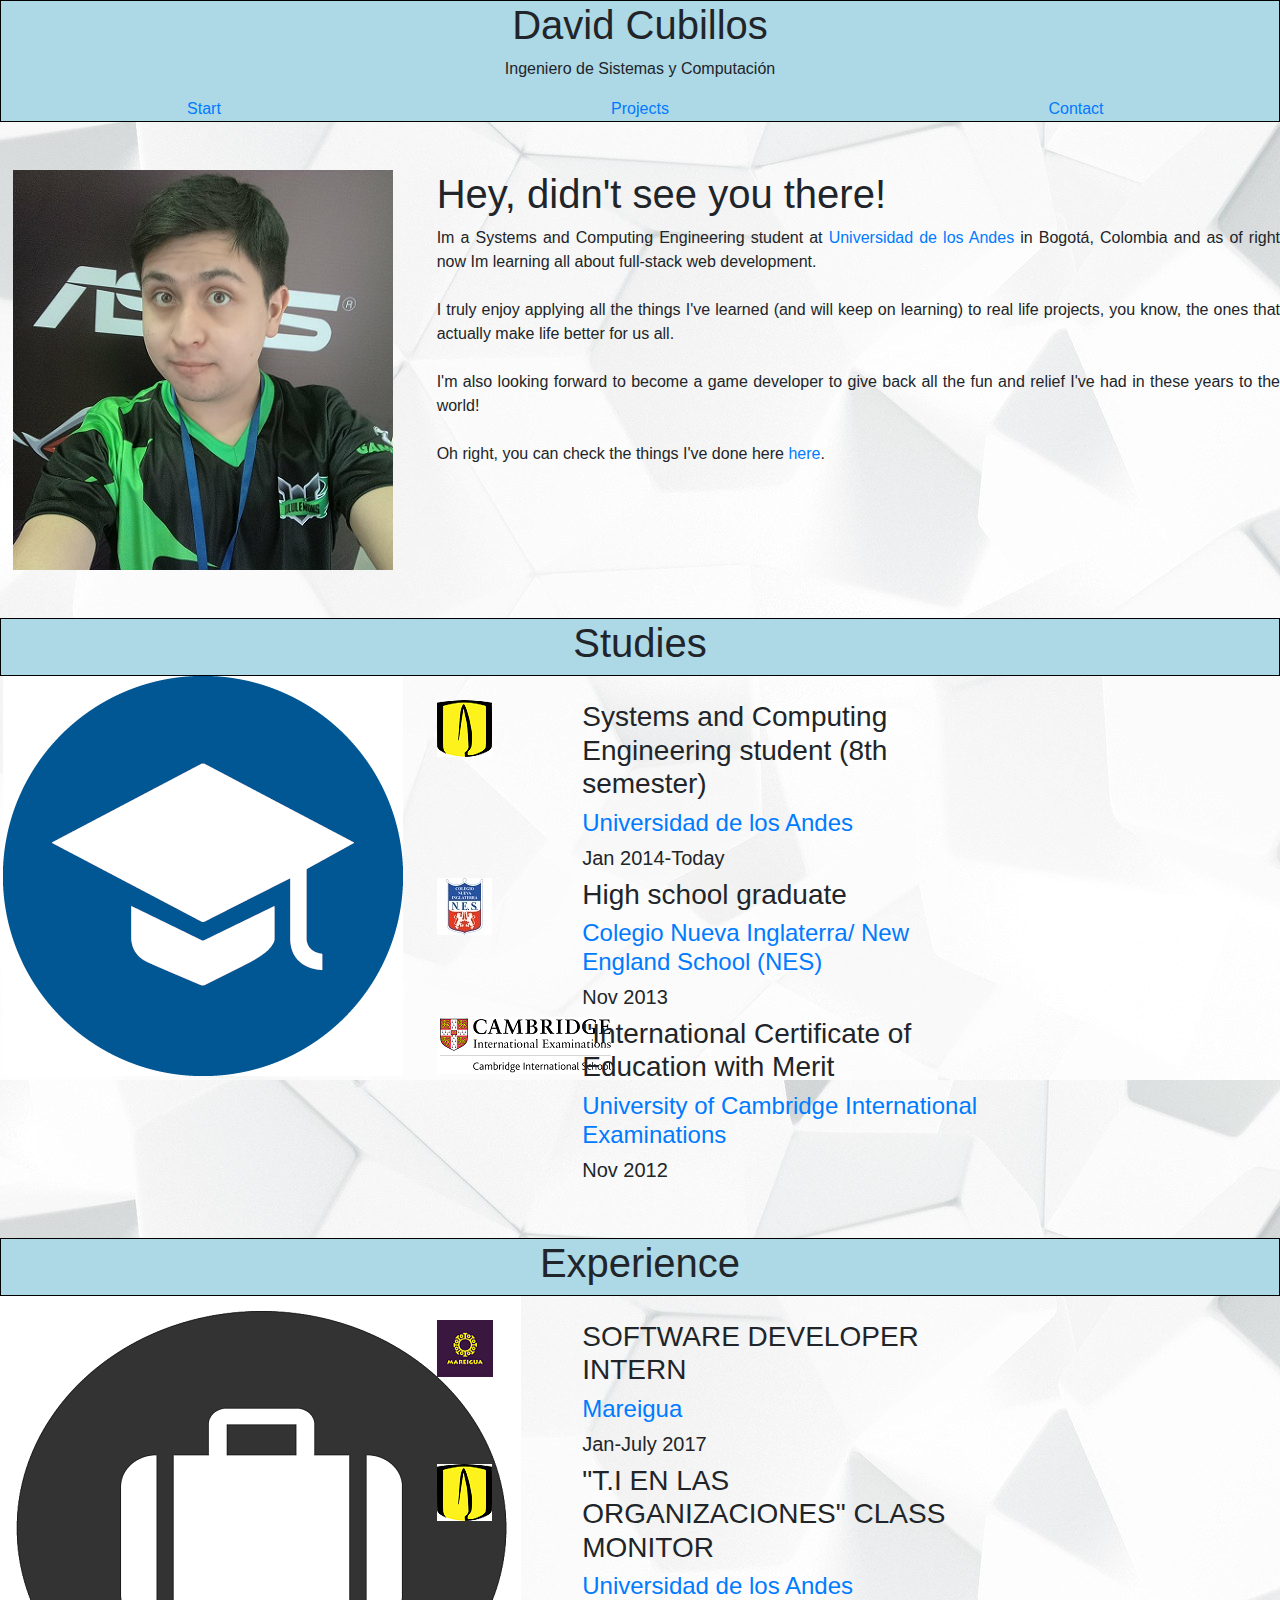
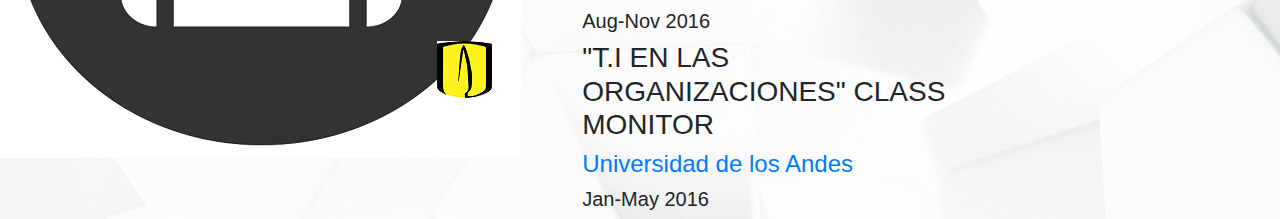
<file: index.html>
<!DOCTYPE html><html><head>
   
    <link rel="stylesheet" href="https://maxcdn.bootstrapcdn.com/bootstrap/4.0.0/css/bootstrap.min.css" integrity="sha384-Gn5384xqQ1aoWXA+058RXPxPg6fy4IWvTNh0E263XmFcJlSAwiGgFAW/dAiS6JXm" crossorigin="anonymous">
    <link rel="stylesheet" type="text/css" href="style.css">
    <meta charset="utf-8">
    <script>
	/* global $ */
	/*“use strict”;
    */
	</script>
    <script src="https://code.jquery.com/jquery-3.2.1.slim.min.js" integrity="sha384-KJ3o2DKtIkvYIK3UENzmM7KCkRr/rE9/Qpg6aAZGJwFDMVNA/GpGFF93hXpG5KkN" crossorigin="anonymous"></script>
	<script src="https://cdnjs.cloudflare.com/ajax/libs/popper.js/1.12.9/umd/popper.min.js" integrity="sha384-ApNbgh9B+Y1QKtv3Rn7W3mgPxhU9K/ScQsAP7hUibX39j7fakFPskvXusvfa0b4Q" crossorigin="anonymous"></script>
	<script src="https://maxcdn.bootstrapcdn.com/bootstrap/4.0.0/js/bootstrap.min.js" integrity="sha384-JZR6Spejh4U02d8jOt6vLEHfe/JQGiRRSQQxSfFWpi1MquVdAyjUar5+76PVCmYl" crossorigin="anonymous"></script>
    <title>David Cubillos</title>
  </head>
  <body>
  	<div class="center">
	  <h1>David Cubillos</h1>
	  <p>Ingeniero de Sistemas y Computación</p>
	  <div class="row">
	    <div class="col-sm-4" ><a href="./index.html">Start</a></div>
	    <div class="col-sm-4" ><a href="./projects.html">Projects</a></div>
	    <div class="col-sm-4" ><a href="./contact.html">Contact</a></div>
	  </div>
	</div>
	<br>
	<br>
	<div class="row">
		<div class="col-sm-4" >
			<div class="center_image">
				<img src="img/yo.jpg" alt="Foto de David Cubillos">
			</div>
		</div>
		<div class="col-sm-8" >
			<div class="justify">
                    <h1>Hey, didn't see you there!</h1>                        
                    <p>Im a Systems and Computing Engineering student at <a target="_blank" href="https://uniandes.edu.co/">Universidad de los Andes</a> in Bogotá, Colombia and as of right now Im learning all about full-stack web development.
                    <br>
                    <br>
                    I truly enjoy applying all the things I've learned (and will keep on learning) to real life projects, you know, the ones that actually make life better for us all.
                    <br>
                    <br>
                    I'm also looking forward to become a game developer to give back all the fun and relief I've had in these years to the world!
                    <br>
                    <br>
                    Oh right, you can check the things I've done here <a href="./projects.html">here</a>.
                </p>
            </div>
        </div>
	</div>
	<br>
	<br>
	<div class="center">
	  <h1>Studies</h1>
	</div>
	<div class="row">	
	        <figure class="col-sm-4 center_image">
            	<img  src="img/graduate.png" alt="Gorro de graduacion">
            </figure>
        	<div class="col-sm-8">
            	<br>
                <div class="row">
                	<div class="col-sm-2">
                    	<img src="img/uniandes.png" alt="Logo de la Universidad de los Andes">
                    </div>	
                	<div class="col-sm-6">
                        <h3>Systems and Computing Engineering student (8th semester)</h3>
                        <h4><a target="_blank" href="https://uniandes.edu.co/">Universidad de los Andes</a></h4>
                        <h5>Jan 2014-Today</h5>
                    </div>    
                    </div>                               
                <div class="row">
                    <br>
                	<div class="col-sm-2">
                    	<img src="img/nes.jpg" alt="Logo del Colegio Nueva Inglaterra (es un escudo con un par de leones en 2 patas viendose)">
                    </div>	
                	<div class="col-sm-6">
                        <h3>High school graduate</h3>
                        <h4><a target="_blank" href="https://www.colegionuevainglaterra.edu.co/">Colegio Nueva Inglaterra/ New England School (NES)</a></h4>
                        <h5>Nov 2013</h5>
                    </div>    
                </div>
                <div class="row">
                    <br>
                	<div class="col-sm-2">
                    	<img src="img/igcse.png" alt="Logo del University of Cambridge International Examinations">
                    </div>	
                	<div class="col-sm-6">
                        <h3>"International Certificate of Education with Merit</h3>
                        <h4><a target="_blank" href="http://www.cie.org.uk/">University of Cambridge International Examinations</a></h4>
                        <h5>Nov 2012</h5>                        
                    </div>    
                </div>
            </div>
        </div>
	<br>
	<br>
	<div class="center">
	  <h1>Experience</h1>
	</div>
	<div class="row">	
	        <figure class="col-sm-4 center_image">
            	<img  src="img/experience.png" alt="Logo de portafolio">
            </figure>
        	<div class="col-sm-8">
            	<br>
                <div class="row">
                	<div class="col-sm-2">
                    	<img src="img/mareigua.png" alt="Logo de Mareigua">
                    </div>	
                	<div class="col-sm-6">
                        <h3>SOFTWARE DEVELOPER INTERN</h3>
                        <h4><a target="_blank" href="https://www.mareigua.com/">Mareigua</a></h4>
                        <h5>Jan-July 2017</h5>
                    </div>    
                    </div>                               
                <div class="row">
                    <br>
                	<div class="col-sm-2">
                    	<img src="img/uniandes.png" alt="Logo de la Universidad de los Andes">
                    </div>	
                	<div class="col-sm-6">
                        <h3>"T.I EN LAS ORGANIZACIONES" CLASS MONITOR</h3>
                        <h4><a target="_blank" href="https://uniandes.edu.co/">Universidad de los Andes</a></h4>
                        <h5>Aug-Nov 2016</h5>
                    </div>    
                </div>
                <div class="row">
                    <br>
                	<div class="col-sm-2">
                    	<img src="img/uniandes.png" alt="Logo de la Universidad de los Andes">
                    </div>	
                	<div class="col-sm-6">
                        <h3>"T.I EN LAS ORGANIZACIONES" CLASS MONITOR</h3>
                        <h4><a target="_blank" href="https://uniandes.edu.co/">Universidad de los Andes</a></h4>
                        <h5>Jan-May 2016</h5>                        
                    </div>    
                </div>
            </div>
        </div>   
 </body>
 </html>
</file>
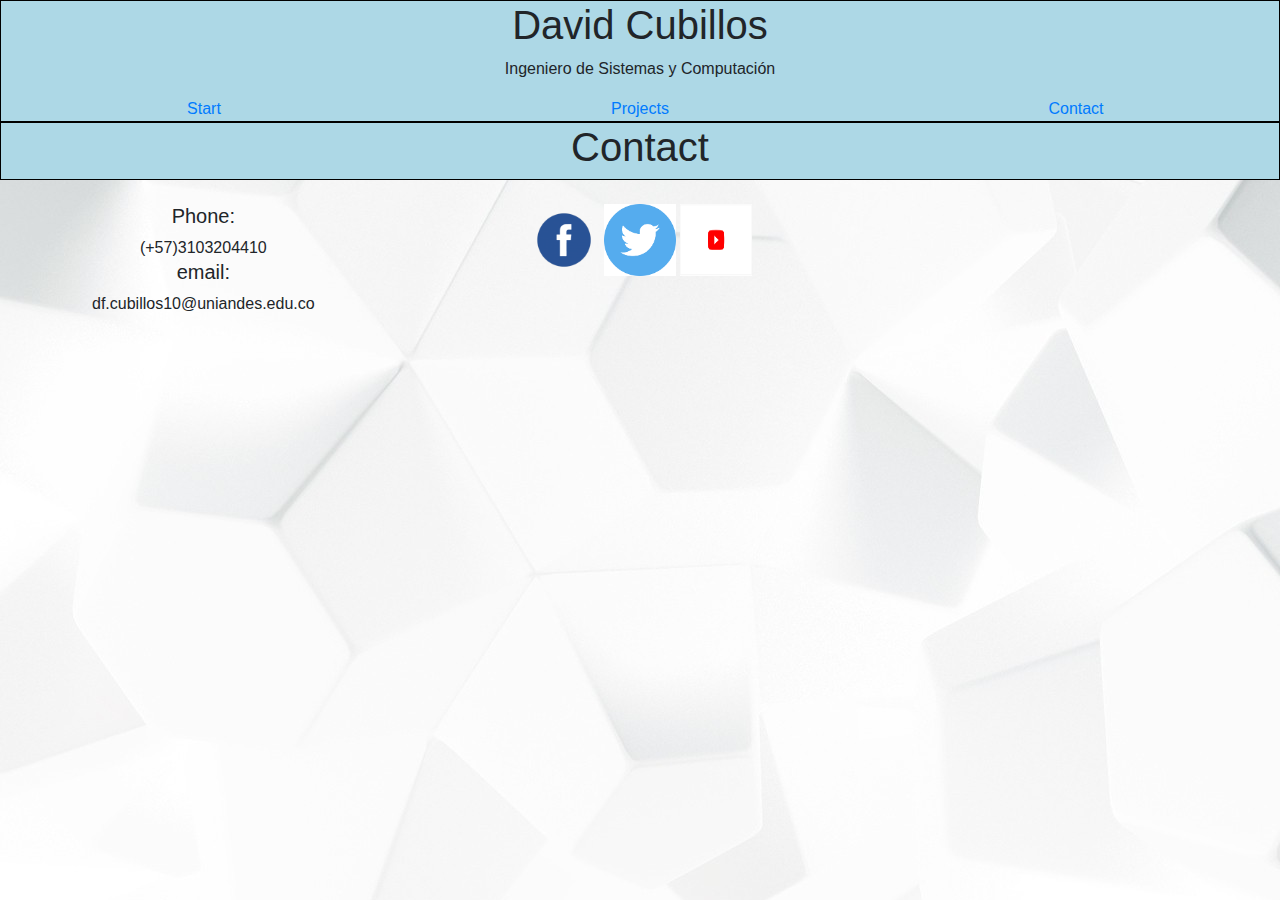
<file: contact.html>
<!DOCTYPE html><html><head>
   
    <link rel="stylesheet" href="https://maxcdn.bootstrapcdn.com/bootstrap/4.0.0/css/bootstrap.min.css" integrity="sha384-Gn5384xqQ1aoWXA+058RXPxPg6fy4IWvTNh0E263XmFcJlSAwiGgFAW/dAiS6JXm" crossorigin="anonymous">
    <link rel="stylesheet" type="text/css" href="style.css">
    <meta charset="utf-8">
    <script>
    /* global $ */
    /*“use strict”;*/
    </script>
    <script src="https://code.jquery.com/jquery-3.2.1.slim.min.js" integrity="sha384-KJ3o2DKtIkvYIK3UENzmM7KCkRr/rE9/Qpg6aAZGJwFDMVNA/GpGFF93hXpG5KkN" crossorigin="anonymous"></script>
    <script src="https://cdnjs.cloudflare.com/ajax/libs/popper.js/1.12.9/umd/popper.min.js" integrity="sha384-ApNbgh9B+Y1QKtv3Rn7W3mgPxhU9K/ScQsAP7hUibX39j7fakFPskvXusvfa0b4Q" crossorigin="anonymous"></script>
    <script src="https://maxcdn.bootstrapcdn.com/bootstrap/4.0.0/js/bootstrap.min.js" integrity="sha384-JZR6Spejh4U02d8jOt6vLEHfe/JQGiRRSQQxSfFWpi1MquVdAyjUar5+76PVCmYl" crossorigin="anonymous"></script>
    <title>David Cubillos</title>
  </head>
  <body>
    <div class="center">
      <h1>David Cubillos</h1>
      <p>Ingeniero de Sistemas y Computación</p>
      <div class="row">
        <div class="col-sm-4" ><a href="./index.html">Start</a></div>
        <div class="col-sm-4" ><a href="./projects.html">Projects</a></div>
        <div class="col-sm-4" ><a href="./contact.html">Contact</a></div>
      </div>
    </div>
    <div class="center">
      <h1>Contact</h1>
    </div>
    <br>
    <div class="row center_image">
        <div class="col-sm-4" >
          <h5>Phone:</h5>
          <span>(+57)3103204410</span>
          <h5>email:</h5>
          <span>df.cubillos10@uniandes.edu.co</span>
        </div>
        <div class="col-sm-4" >
          <div class="center_image">
              <a target="_blank" href="https://www.facebook.com/david.cubillos.311"><img src="img/facebook.png" alt="Logo de facebook" height="72" width="72"></a>
              <a target="_blank" href="https://twitter.com/cubx_david"><img src="img/twitter.png" alt="Logo de twitter" height="72" width="72"></a>
              <a target="_blank" href="https://www.youtube.com/channel/UC6lmMtRheZYx4RYVfr2i5cw"><img src="img/youtube.png" alt="Logo de youtube" height="72" width="72"></a>            
          </div>
        </div>
    </div>
 </body>
 </html>
</file>
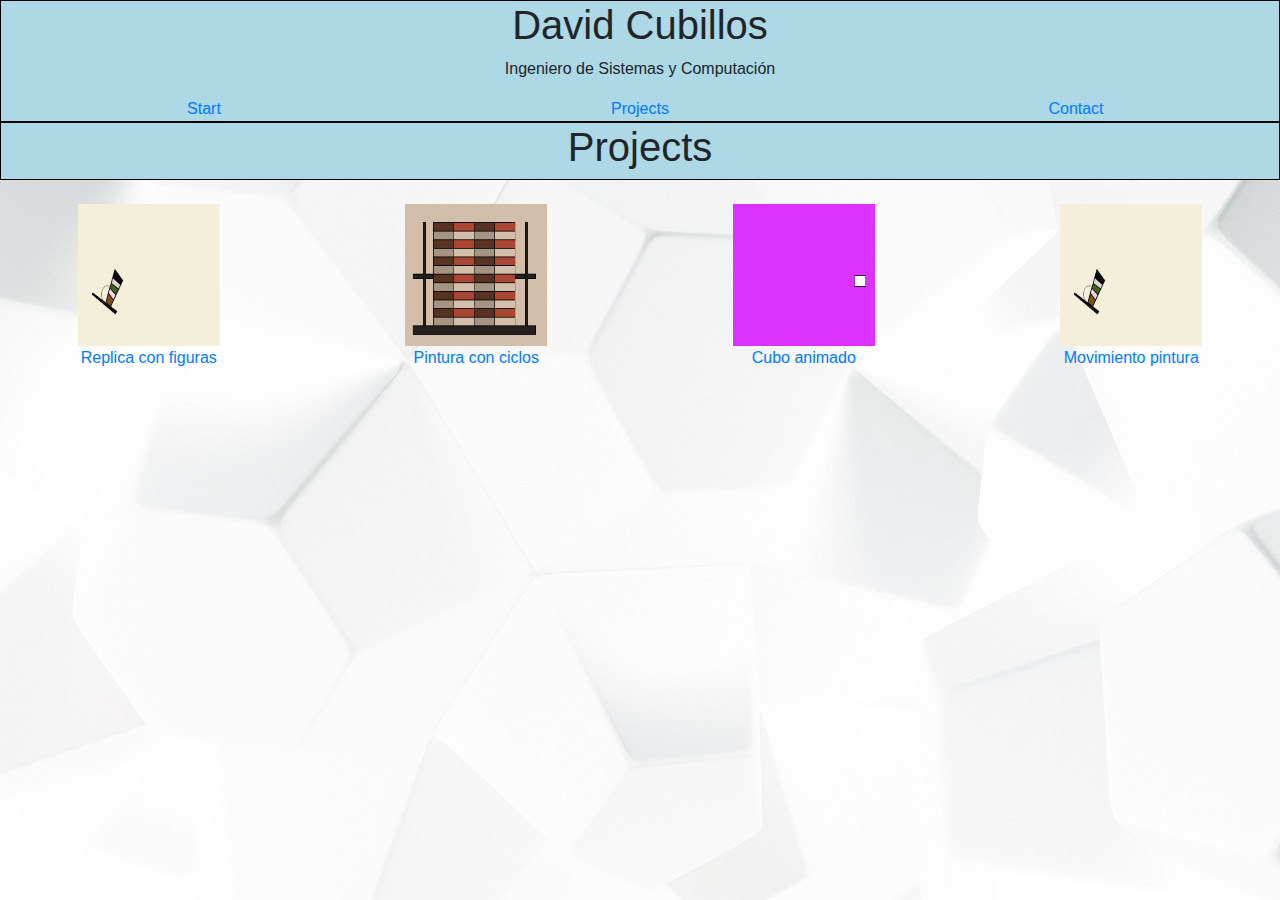
<file: projects.html>
<!DOCTYPE html><html><head>
   
    <link rel="stylesheet" href="https://maxcdn.bootstrapcdn.com/bootstrap/4.0.0/css/bootstrap.min.css" integrity="sha384-Gn5384xqQ1aoWXA+058RXPxPg6fy4IWvTNh0E263XmFcJlSAwiGgFAW/dAiS6JXm" crossorigin="anonymous">
    <link rel="stylesheet" type="text/css" href="style.css">
    <meta charset="utf-8">
    <script>
	/* global $ */
	/*“use strict”;*/
	</script>
    <script src="https://code.jquery.com/jquery-3.2.1.slim.min.js" integrity="sha384-KJ3o2DKtIkvYIK3UENzmM7KCkRr/rE9/Qpg6aAZGJwFDMVNA/GpGFF93hXpG5KkN" crossorigin="anonymous"></script>
	<script src="https://cdnjs.cloudflare.com/ajax/libs/popper.js/1.12.9/umd/popper.min.js" integrity="sha384-ApNbgh9B+Y1QKtv3Rn7W3mgPxhU9K/ScQsAP7hUibX39j7fakFPskvXusvfa0b4Q" crossorigin="anonymous"></script>
	<script src="https://maxcdn.bootstrapcdn.com/bootstrap/4.0.0/js/bootstrap.min.js" integrity="sha384-JZR6Spejh4U02d8jOt6vLEHfe/JQGiRRSQQxSfFWpi1MquVdAyjUar5+76PVCmYl" crossorigin="anonymous"></script>
  <title>David Cubillos</title>
  </head>
  <body>
  	<div class="center">
	  <h1>David Cubillos</h1>
	  <p>Ingeniero de Sistemas y Computación</p>
	  <div class="row">
	    <div class="col-sm-4" ><a href="./index.html">Start</a></div>
	    <div class="col-sm-4" ><a href="./projects.html">Projects</a></div>
        <div class="col-sm-4" ><a href="./contact.html">Contact</a></div>
	  </div>
	</div>
	<div class="center">
      <h1>Projects</h1>
    </div>
    <br>
    <div class="row center_image">
        <div class="col-sm-3" ><img src="img/tarea1.PNG" alt="Replica de una obra de Cardinski" height="142" width="142"><br><a href="https://dfcubillos10.github.io/mediosInteractivos/01">Replica con figuras</a></div>
        <div class="col-sm-3" ><img src="img/tarea2.PNG" alt="Replica de una pintura ciclica" height="142" width="142"><br><a href="https://dfcubillos10.github.io/mediosInteractivos/02">Pintura con ciclos</a></div>
        <div class="col-sm-3" ><img src="img/ejemplo1.PNG" alt="Cubo blanco en un fondo rojo" height="142" width="142"><br><a href="https://dfcubillos10.github.io/mediosInteractivos/e01">Cubo animado</a></div>
        <div class="col-sm-3" ><img src="img/tarea1.PNG" alt="Replica de una obra de Cardinski" height="142" width="142"><br><a href="https://dfcubillos10.github.io/mediosInteractivos/03">Movimiento pintura</a></div>
      </div>
 </body>
 </html>
</file>
<file: style.css>
html, body {
  margin: 0;
  padding: 0;
}
body {
    background-image: url("img/background2.jpg");
}
.center {
    text-align: center;
    border: 1px solid black;
    background-color: lightblue;
}
.center_image {
    text-align: center;
}
.justify {
    text-align: justify;
}
</file>
